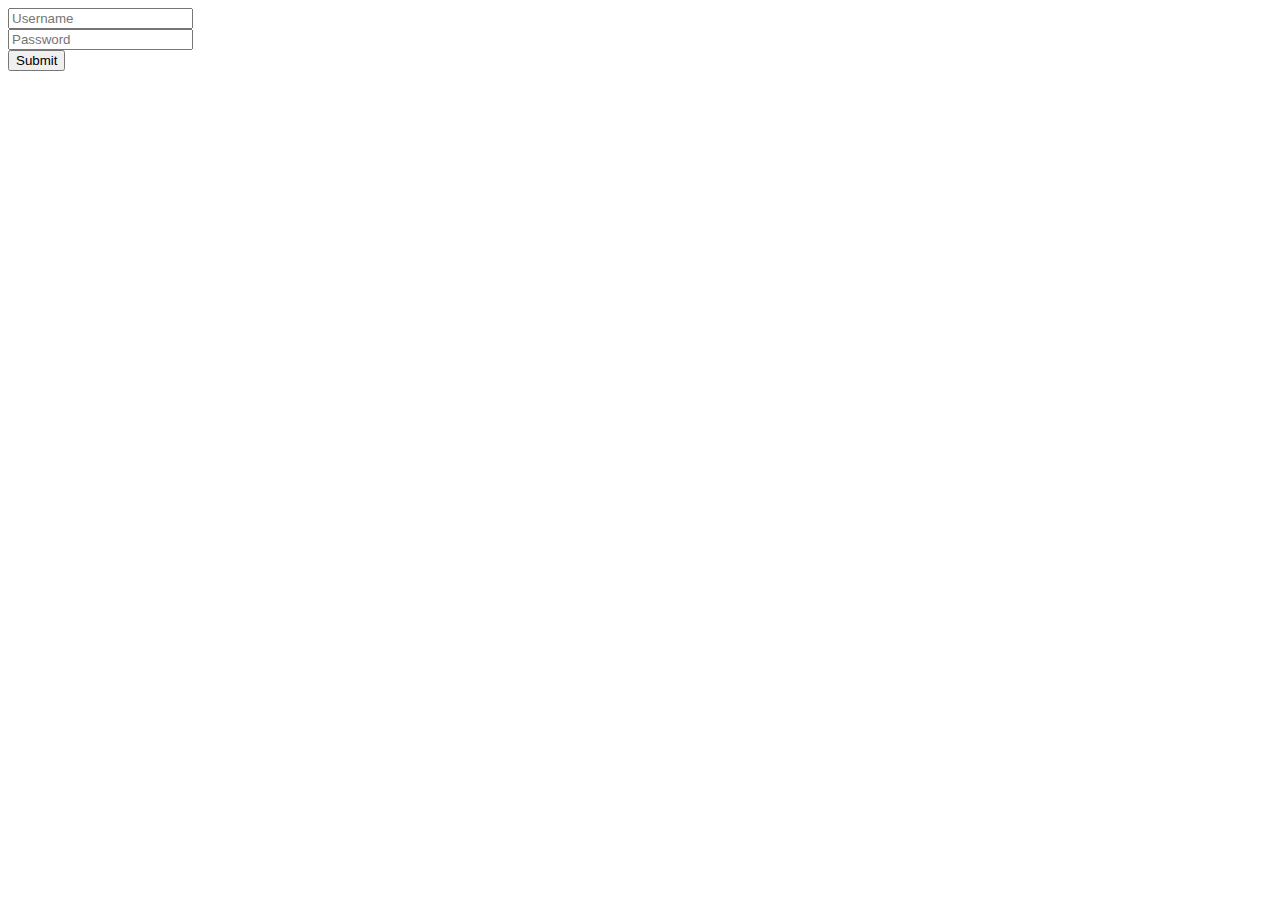
<file: admin/index.html>
<html>
<head>
    <title>
        quiz
    </title>
</head>
<body>
<form method="POST" action="login.php">
    <input type="text" name="name" placeholder="Username" required><br>
    <input type="password" name="password" placeholder="Password" required><br>
    <input type="submit" name="submit">
</form>
</body>
</html>
</file>
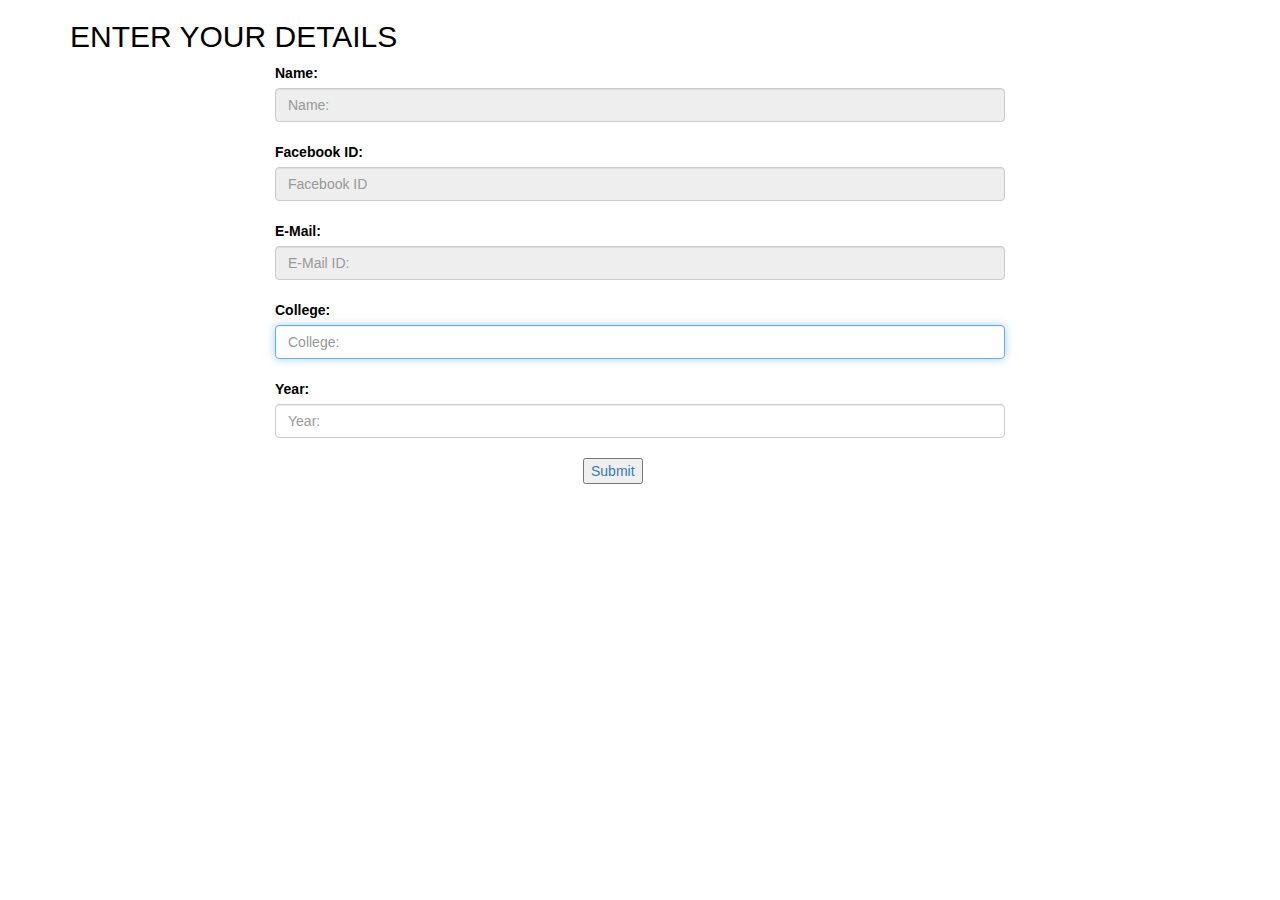
<file: isteform.html>
<!DOCTYPE html>
<html lang="en">
<head>
    <style>
        .center {
            margin: auto;
            width: 10%;
        }
    </style>
    <title>Tale of Crypton
    </title>
    <link rel="shortcut icon" href="/images/bg/fav.png" />
    <meta charset="utf-8">
    <meta name="viewport" content="width=device-width, initial-scale=1">
    <link rel="stylesheet" href="bootstrap/css/bootstrap.min.css">
    <link href="https://fonts.googleapis.com/css?family=UnifrakturCook:700" rel="stylesheet">    <script src="bootstrap/js/jquery.min.js"></script>
    <script src="bootstrap/js/bootstrap.min.js"></script>
</head>
<body >
<div class="container">
    <h2 style="color: black;">ENTER YOUR DETAILS</h2>
    <form action="formfill.php" method="GET">
        <div class="col-md-8 col-md-offset-2" style="color:black;" class="form-group">
            <label for="name">Name: </label>
            <input type="text" name="name" placeholder="Name: " class="form-control" disabled><br>
        </div><br>
        <div class="col-md-8 col-md-offset-2" style="color:black;" class="form-group">
            <label for="facebokid">Facebook ID: </label>
            <input type="text" name="facebokid" placeholder="Facebook ID " class="form-control" disabled><br>
        </div><br>
        <div class="col-md-8 col-md-offset-2" style="color:black;" class="form-group">
            <label for="emailid">E-Mail: </label>
            <input type="text" name="emailid" placeholder="E-Mail ID: " class="form-control" disabled><br>
        </div><br>
        <div class="col-md-8 col-md-offset-2" style="color:black;" class="form-group">
            <label for="College">College: </label>
            <input type="text" name="College" placeholder="College: " class="form-control" autofocus><br>
        </div><br>
        <div class="col-md-8 col-md-offset-2" style="color:black;" class="form-group">
            <label for="year">Year: </label>
            <input type="text" name="year" placeholder="Year: " class="form-control" required><br>
        </div><br>
        <br>
        <br>
        <div class="center">
            <a href="isteform.html">  <button type="submit" text-align="center" value="Submit">Submit </button><br><br> </a></div>
    </form>
</div>
</form>
</body>
</html>
</file>
